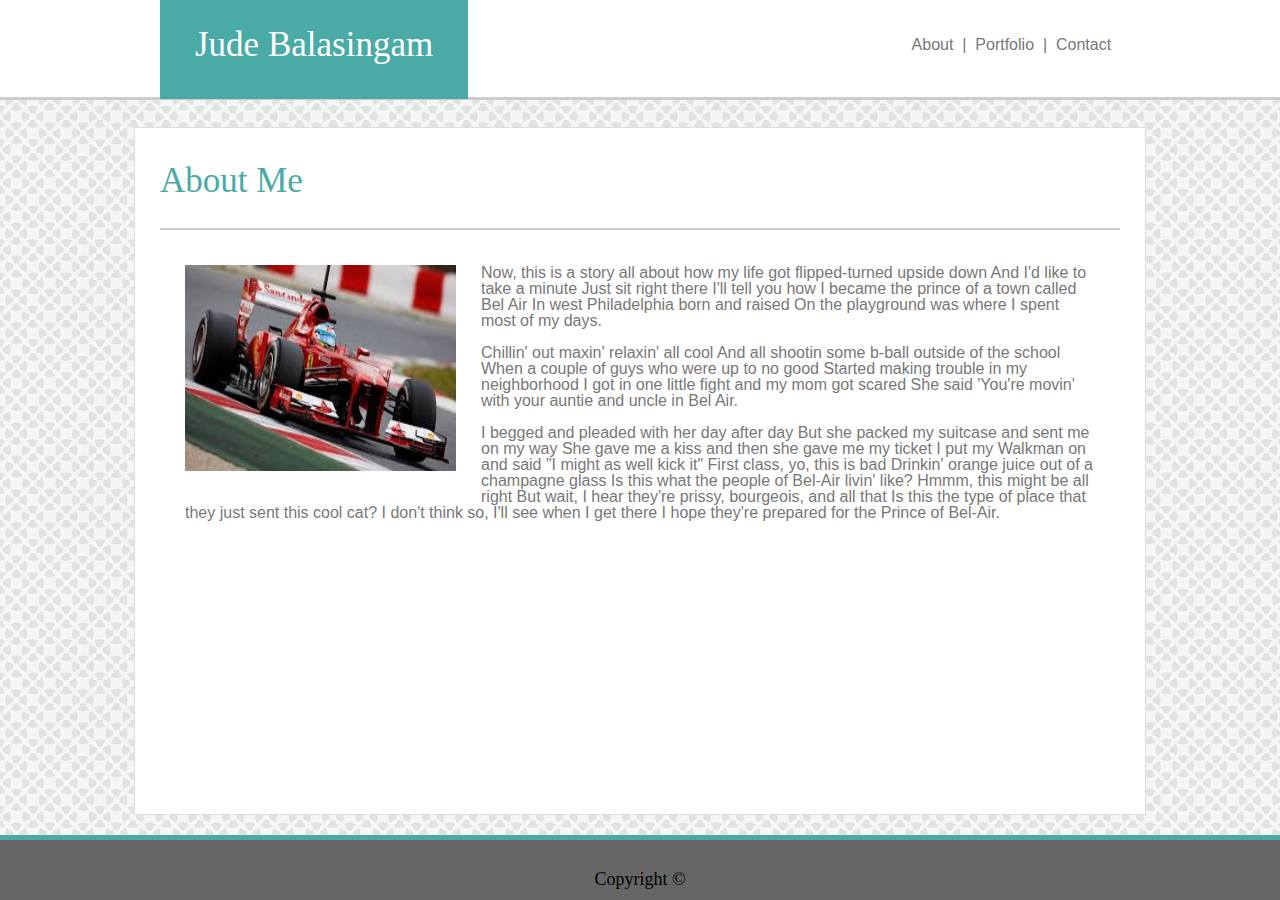
<file: index.html>
<!-- CSS Stylesheets with Relative Paths -->

<!DOCTYPE html>
<html lang="en-us">
<title >Jude Balasingam</title>


<head>
        <link rel="stylesheet" type="text/css" href="assets/css/Reset.css">
        <link rel="stylesheet" type="text/css" href="assets/css/Main.css">
        <link rel="stylesheet" type="text/css" href="assets/css/About_Style.css">
</head>

<header>
        <p class="within">
                <a class="name"> Jude Balasingam </a>
                <a class="links" href="contact.html"> &nbsp Contact &nbsp </a>
                <a class="links"> | </a>
                <a class="links" href="portfolio.html"> &nbsp Portfolio &nbsp </a> 
                <a class="links"> | </a>
                <a class="links" href="index.html"> &nbsp About &nbsp</a> 
        </p>
</header>

<body background = "background.png">
<div class="content">



        <div class = "main">
                <h2 class="title" >About Me</h2>
                <hr class="line">
                <img src="assets/images/Me.png" alt="My Picture" style="float:left">

                <p class = "text">Now, this is a story all about how my life got flipped-turned upside down And I'd like to take a minute Just sit right there I'll tell you how I became the prince of a town called Bel Air In west Philadelphia born and raised On the playground was where I spent most of my days.
                <br>
                <br>
                Chillin' out maxin' relaxin' all cool And all shootin some b-ball outside of the school When a couple of guys who were up to no good Started making trouble in my neighborhood I got in one little fight and my mom got scared She said 'You're movin' with your auntie and uncle in Bel Air.
                <br>
                <br>
                I begged and pleaded with her day after day But she packed my suitcase and sent me on my way She gave me a kiss and then she gave me my ticket I put my Walkman on and said "I might as well kick it" First class, yo, this is bad Drinkin' orange juice out of a champagne glass Is this what the people of Bel-Air livin' like? Hmmm, this might be all right But wait, I hear they're prissy, bourgeois, and all that Is this the type of place that they just sent this cool cat? I don't think so, I'll see when I get there I hope they're prepared for the Prince of Bel-Air.</p>
        </div>
  
</div>
</body>

    
        <div class="border">

                <footer class="footer"> 
                        <div class="copyright">Copyright &#169</div>
                </footer>

        </div>



</html>
</file>
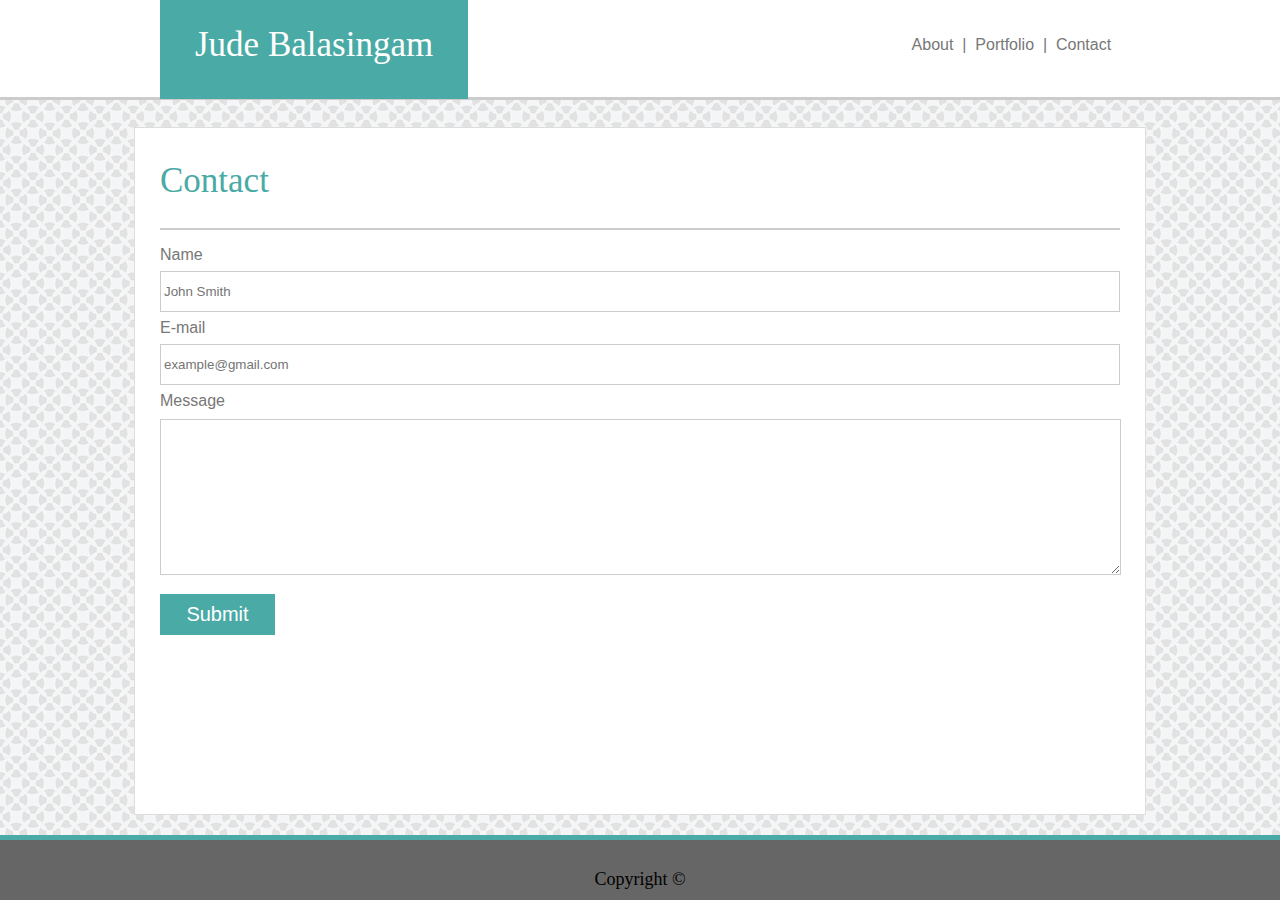
<file: contact.html>
<!-- CSS Stylesheets with Relative Paths -->

<!DOCTYPE html>
<html lang="en-us">
<title >Jude Balasingam</title>


<head>
        <link rel="stylesheet" type="text/css" href="assets/css/Reset.css">
        <link rel="stylesheet" type="text/css" href="assets/css/Main.css">
        <link rel="stylesheet" type="text/css" href="assets/css/Contact_Style.css">
</head>

<header>
        <p class="within">
                <a class="name"> Jude Balasingam </a>
                <a class="links" href="contact.html"> &nbsp Contact &nbsp </a>
                <a class="links"> | </a>
                <a class="links" href="portfolio.html"> &nbsp Portfolio &nbsp </a> 
                <a class="links"> | </a>
                <a class="links" href="index.html"> &nbsp About &nbsp</a> 
        </p>
</header>

<body background = "background.png">
<div class="content">



        <div class = "main">
                <h2 class="title" >Contact</h2>
                <hr class="line">

                <form action="action_page.php">
                        <label for="fname">Name</label>
                                <br>
                        <input type="text" id="fname" name="firstname" placeholder="John Smith">
                                <br>
                        <label for="lname">E-mail</label>
                                <br>
                        <input type="text" id="lname" name="lastname" placeholder="example@gmail.com">
                                <br>
                        <label for="lname" placeholder="Hi">Message</label>
                                <br>
                        <div class="message">
                        <textarea id="message" name="message" placeholder=""></textarea>
                        </div>
                        <br>
                        <input type="submit" value="Submit">
                </form>

                
        </div>
  
</div>
</body>

    
        <div class="border">

                <footer class="footer"> 
                        <div class="copyright">Copyright &#169</div>
                </footer>

        </div>



</html>
</file>
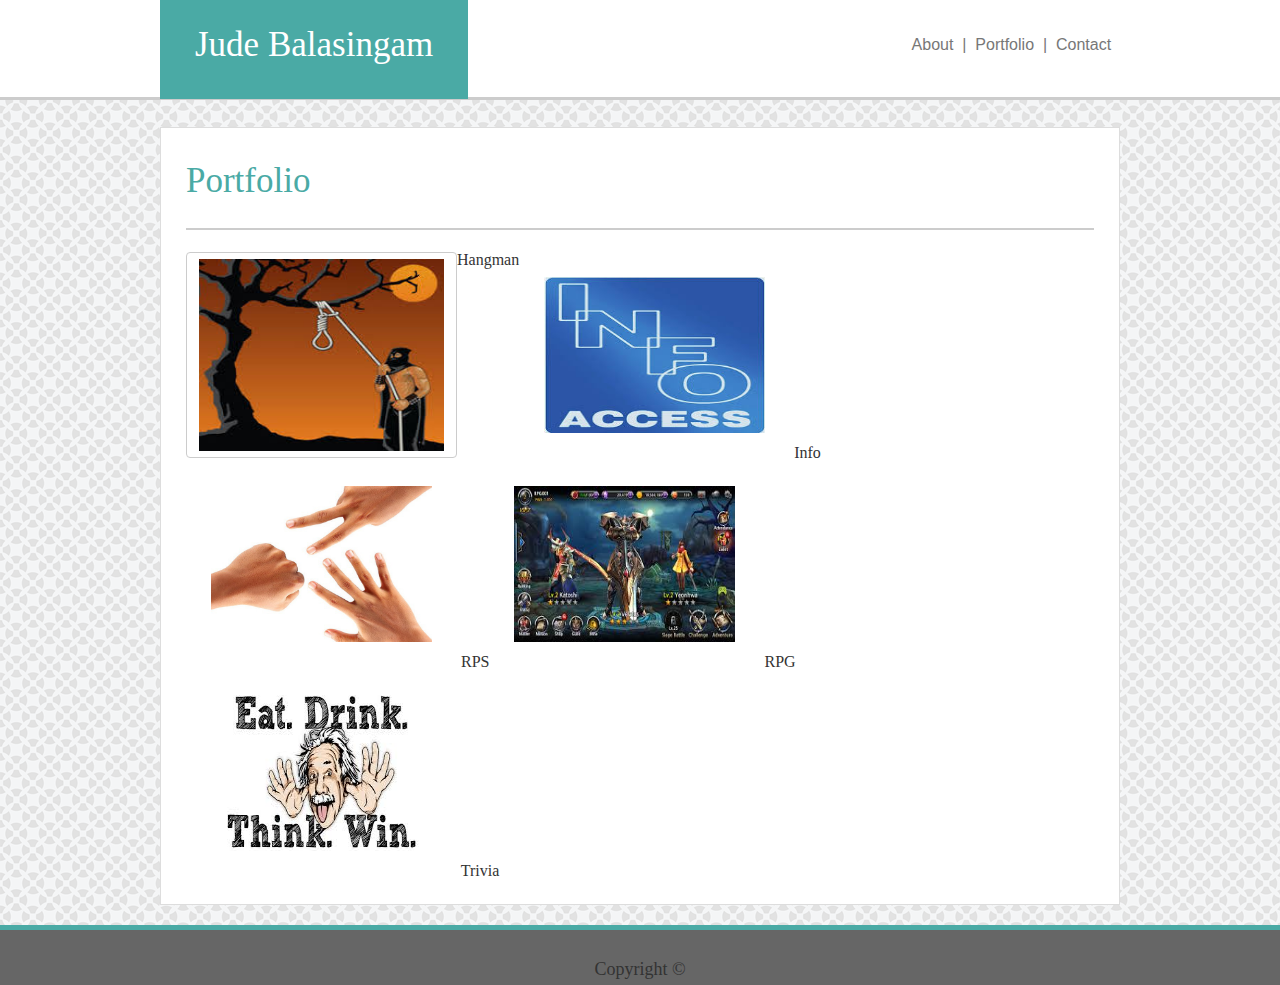
<file: portfolio.html>
<!-- CSS Stylesheets with Relative Paths -->

<!DOCTYPE html>
<html lang="en-us">
<title >Jude Balasingam</title>


<head>
                <link rel="stylesheet" href="https://maxcdn.bootstrapcdn.com/bootstrap/3.3.7/css/bootstrap.min.css" integrity="sha384-BVYiiSIFeK1dGmJRAkycuHAHRg32OmUcww7on3RYdg4Va+PmSTsz/K68vbdEjh4u" crossorigin="anonymous">
        <link rel="stylesheet" type="text/css" href="assets/css/Reset.css">
        <link rel="stylesheet" type="text/css" href="assets/css/Main.css">
        <link rel="stylesheet" type="text/css" href="assets/css/Portfolio_Style.css">
</head>

<header>
        <p class="within">
                <a class="name"> Jude Balasingam </a>
                <a class="links" href="contact.html"> &nbsp Contact &nbsp </a>
                <a class="links"> | </a>
                <a class="links" href="portfolio.html"> &nbsp Portfolio &nbsp </a> 
                <a class="links"> | </a>
                <a class="links" href="index.html"> &nbsp About &nbsp</a> 
        </p>
</header>

<body background = "background.png">
<div class="content">

        <div class = "main">
                <h2 class="title" >Portfolio</h2>
                <hr class="line">

                <div type="button" class=" hangman"> 
                <img class="pic btn btn-default hangman" id ="pic1"src="assets/images/hangman.jpg">
                        <span >Hangman</span>
                </div>


                <div class="info">
                <img class="pic" id="pic2"style="float:center" src="assets/images/info.jpg">
                <span >Info</span>    
                </div>

                <br>
                
                <div class="rps">
                <img class="pic" id="pic3"
                src="assets/images/rockpaperscissors.jpg">
                <span >RPS</span>    
                </div>

                <div class="rpg">
                <img class ="pic" id="pic4"src="assets/images/rpg.jpg" class="pic4">
                <span >RPG</span>    
                </div>

                <br>
                
                <div class="trivia">
                <img class="pic" id="pic5" src="assets/images/trivia.jpg">
                <span >Trivia</span>    
                </div>
        </div>
  
</div>

<script type="text/javascript" src="assets/javascript/javascript.js"></script>
</body>

        <footer class="footer"> 
                <span class="copyright">Copyright &#169</span>
        </footer>





</html>
</file>
<file: assets/css/Main.css>
/*General Structure of the Page-----------------------------------------------------------------*/
/*this allows for the sticky footer, using flex*/
html, body {
    height: 100%;
    margin:0px; 
    padding:0px;
}
  
body {
    display: flex;
    flex-direction: column;
}

.content {
    width: 960px;
    float: center;
    margin: auto;
    overflow: auto;
    flex: 1 0 auto;
}


/* styling for the header*/
header {
    background-color: #ffffff;
    border-style: solid;
    border-color: #cccccc;
    border-width: 3px;
    padding: 35px;
    position: relative;
    margin: -11px;

}

/* styling for everything within the main content box*/
.within {
    max-width: 960px;
    float: center;
    margin: auto;
}

.name {
    background-color:#4aaaa5;
    color: white;
    font-family: Georgia, 'Times New Roman', Times, serif;
    font-size: 35px;
    background-color:#4aaaa5;
    padding:35px;
}


a.links {
    float: right;
    text-align: center;
    color: #777777;
font-family: Arial, Helvetica, sans-serif; 
    background-color: transparent; 
    text-decoration: none;
    margin-top: 10px;
}

a:hover {
    color:red;
}



/* styling for the text in the main content box*/
div.content {
    background-color:#ffffff;
    width: 960px;
    border-style: solid;
    border-color:#dddddd;
    border-width: 1px;
    margin-top: 38px;
    padding:25px;
}


/* styling for the title - in this case my name*/
.title {
color: #4aaaa5;
font-family: Georgia, 'Times New Roman', Times, serif;
margin: 0;
font-size:35px;
text-align: left;
margin-top: 10px;
margin-bottom:-20px;
}

/*styling for the line below the title separating the content*/
.line {
    max-width: 960px;
    float: center;
    margin-top: 50px;
    display: block;
    height: 2px;
    border: 0;
    border-top: 2px solid #cccccc;

}

/* styling for the footer*/

.footer {
    background-color: #666666;
    height: 60px;
    border-top: 5px solid #4aaaa5;
    flex-shrink: 0;
    text-align: center;
    margin-top: 20px;
}

.copyright{
    position:relative;
    bottom:-30px;
    font-size: 18px;
}


/*styling for the image*/
img {
    margin-top:0px;
    padding: 25px;
    height: 206px;
    width: 271px;
}
</file>
<file: assets/css/About_Style.css>
/*About Page Formatting-----------------------------------------------------------------------*/
p.text {
    margin-top:0px;
    color: #777777;
    font-family: Arial, Helvetica, sans-serif;
    padding: 25px;
    }
</file>
<file: assets/css/Contact_Style.css>
/*Contact Page Formatting-----------------------------------------------------------------------*/
input[type=text], select {
    width: 100%;
    padding: 12px 3px;
    margin: 8px 0;
    display: inline-block;
    border: 1px solid #ccc;
    border-radius: 0px;
    box-sizing: border-box;
    
}

form {
    margin-top: 15px;
    color: #777777;
    font-family: Arial, Helvetica, sans-serif;
    }
/*this is the formatting for the message box in the form*/
#message {
    margin-top:10px;
    width:955px;
    height:150px;
    border-color: #ccc;
}

/*submit button formatting*/
input[type=submit] {
    width: 115px;
    height: 41px;
    background-color: #4aaaa5;
    color: white;
    border:none;
    font-family: Arial, Helvetica, sans-serif;
    cursor:pointer;
    font-size:20px;
}

/*Portfolio Page Formatting--------------------------------------------------------------------*/
</file>
<file: assets/css/Portfolio_Style.css>
.hangman {
    position: relative;
    float:left;
    text-align: center;
}

.pic1 {
    width: 241px;
    padding: 15px;
    position: absolute;
    top: 70%;
    transform: translate(-50%, -50%);
    background-color:#4aaaa5;
    color:white;
    font-size: 35px;
}

.info {
    position: relative;
    float:left;
    text-align: center;
}

.pic2 {
    width: 241px;
    padding: 15px;
    position: absolute;
    top: 70%;
    transform: translate(-50%, -50%);
    background-color:#4aaaa5;
    color:white;
    font-size: 35px;
}

.rps {
    position: relative;
    float:left;
    text-align: center;
}

.pic3 {
    width: 241px;
    padding: 15px;
    position: absolute;
    top: 70%;
    transform: translate(-50%, -50%);
    background-color:#4aaaa5;
    color:white;
    font-size: 35px;
}

.rpg {
    position: relative;
    float:left;
    text-align: center;
}

.pic4 {
    width: 241px;
    padding: 15px;
    position: absolute;
    top: 70%;
    transform: translate(-50%, -50%);
    background-color:#4aaaa5;
    color:white;
    font-size: 35px;
}

.trivia {
    position: relative;
    float:left;
    text-align: center;
}

.pic5 {
    width: 241px;
    padding: 15px;
    position: absolute;
    top: 70%;
    transform: translate(-50%, -50%);
    background-color:#4aaaa5;
    color:white;
    font-size: 35px;
}
</file>
